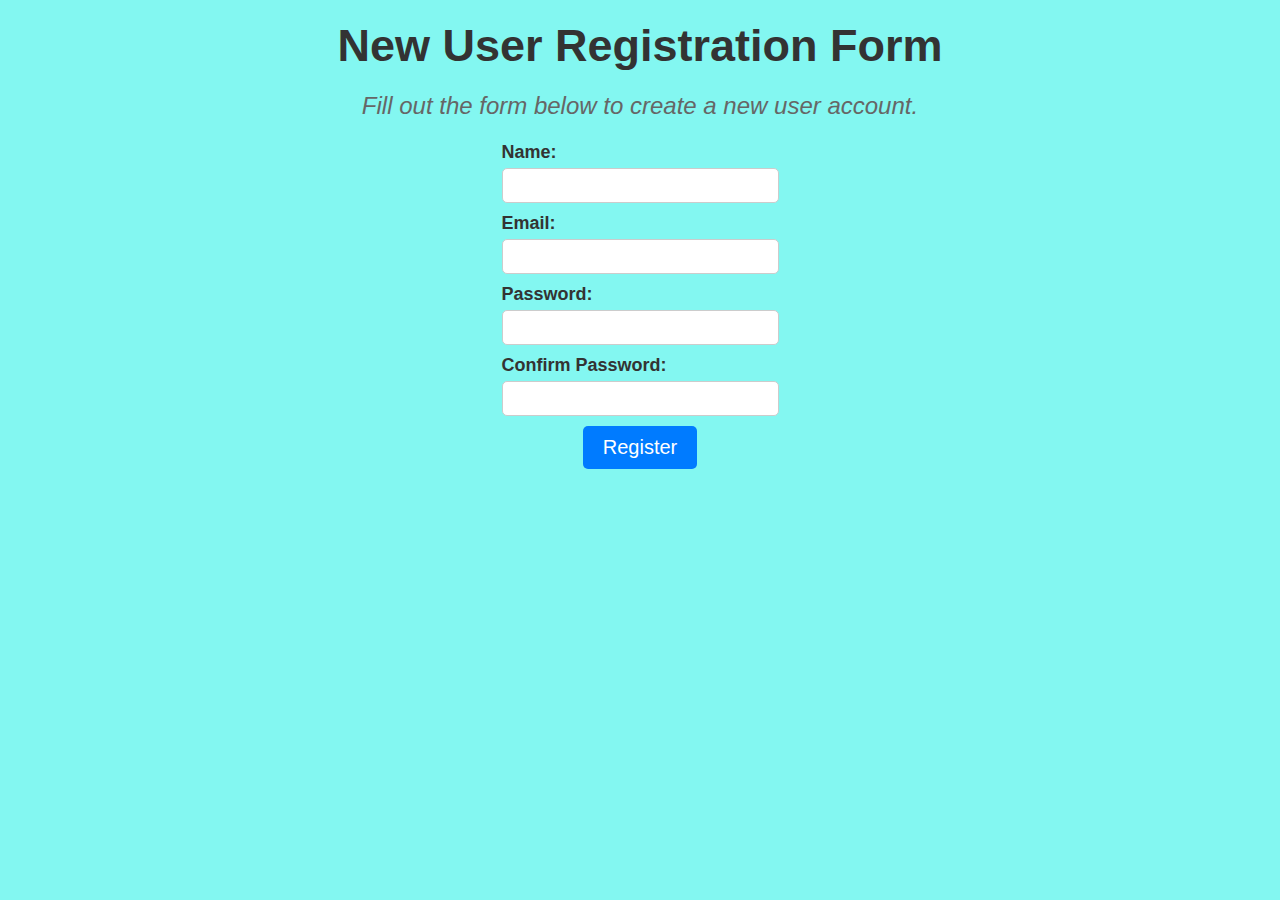
<file: index.html>
<!DOCTYPE html>
<html lang="en">

<head>
    <meta charset="UTF-8">
    <meta name="viewport" content="width=device-width, initial-scale=1.0">
    <link rel="stylesheet" href="style.css">
    <meta name="description" content="New User Registration Form">
    <meta name="keywords" content="HTML, CSS, JavaScript">
    <meta name="author" content="Brett Smith">
    <title>New User Registration Form</title>
</head>

<body>
    <h1>New User Registration Form</h1>
    <p><em>Fill out the form below to create a new user account.</em></p>
    <div class=" container">
        <form action="server.html" method="get">
            <div class="form-group-name">
                <label for="name">Name:</label>
                <input type="text" id="name" name="name" required>
            </div>
            <div class="form-group-email">
                <label for="email">Email:</label>
                <input type="email" id="email" name="email" required>
            </div>
            <div class="form-group-password">
                <label for="password">Password:</label>
                <input type="password" id="password" name="password" required>
            </div>
            <div class="form-group-confirm-password">
                <label for="confirm-password">Confirm Password:</label>
                <input type="password" id="confirm-password" name="confirm-password" required>
            </div>
            <button type="submit">Register</button>
        </form>
    </div>
    <script>
        // Get form element
        const form = document.querySelector('form');

        // Function to validate email format
        function isValidEmail(email) {
            const emailRegex = /^[^\s@]+@[^\s@]+\.[^\s@]+$/;
            return emailRegex.test(email);
        }

        // Function to validate password length (at least 8 characters)
        function isValidPassword(password) {
            const passwordRegex = /^.{8,}$/;
            return passwordRegex.test(password);
        }

        // Function to show error
        function showError(field, message) {
            // Add error class to field
            field.classList.add('error');

            // Alert the user
            alert(message);

            // Clear the field
            field.value = '';

            // Focus on the field
            field.focus();

            // Remove the error class after 3 seconds
            setTimeout(function () {
                field.classList.remove('error');
            }, 3000);
        }

        // Add submit event listener to the form
        form.addEventListener('submit', function (event) {
            // Get all form fields
            const nameField = document.getElementById('name');
            const emailField = document.getElementById('email');
            const passwordField = document.getElementById('password');
            const confirmPasswordField = document.getElementById('confirm-password');

            // Get field values
            const name = nameField.value;
            const email = emailField.value;
            const password = passwordField.value;
            const confirmPassword = confirmPasswordField.value;

            // Validate name length (at least 2 characters)
            if (name.length < 2) {
                event.preventDefault();
                showError(nameField, 'Name must be at least 2 characters long.');
                return;
            }

            // Validate email format
            if (!isValidEmail(email)) {
                event.preventDefault();
                showError(emailField, 'Please enter a valid email address.');
                return;
            }

            // Validate password length
            if (!isValidPassword(password)) {
                event.preventDefault();
                showError(passwordField, 'Password must be at least 8 characters long.');
                return;
            }

            // Check if passwords match
            if (password !== confirmPassword) {
                // Prevent form submission
                event.preventDefault();

                // Show error for password fields
                passwordField.classList.add('error');
                confirmPasswordField.classList.add('error');

                // Alert the user
                alert('Passwords do not match. Please try again.');

                // Clear the confirm password field
                confirmPasswordField.value = '';

                // Focus on the confirm password field
                confirmPasswordField.focus();

                // Remove the error class after 3 seconds
                setTimeout(function () {
                    passwordField.classList.remove('error');
                    confirmPasswordField.classList.remove('error');
                }, 3000);
            }
        });
    </script>
</body>

</html>
</file>
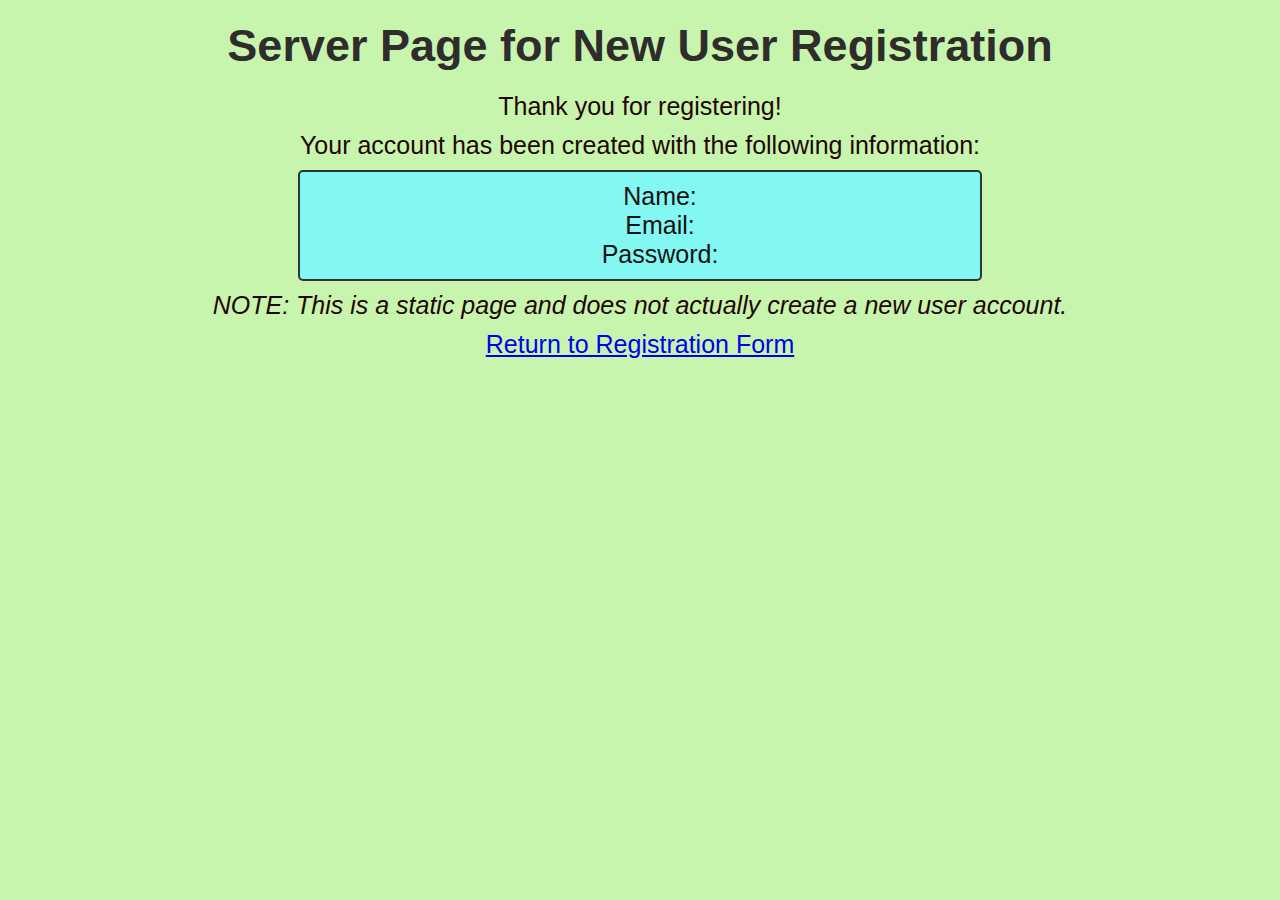
<file: server.html>
<!DOCTYPE html>
<html lang="en">

<head>
    <meta charset="UTF-8">
    <meta name="viewport" content="width=device-width, initial-scale=1.0">
    <link rel="stylesheet" href="style-server.css">
    <meta name="description" content="Server Page for New User Registration">
    <meta name="keywords" content="HTML, CSS, JavaScript">
    <meta name="author" content="Brett Smith">
    <title>Server Page for New User Registration</title>
</head>

<body>
    <h1>Server Page for New User Registration</h1>
    <div id="response"></div>
    <p>Thank you for registering!</p>
    <p>Your account has been created with the following information:</p>
    <ul>
        <li>Name: <span id="name"></span></li>
        <li>Email: <span id="email"></span></li>
        <li>Password: <span id="password"></span></li>
    </ul>
    <p><em>NOTE: This is a static page and does not actually create a new user account.</em></p>
    <p><a href="index.html">Return to Registration Form</a></p>

    <script>
        const params = new URLSearchParams(window.location.search);
        const name = params.get("name");
        const email = params.get("email");
        const password = params.get("password");

        const response = document.getElementById("response");
        const nameElement = document.getElementById("name");
        const emailElement = document.getElementById("email");
        const passwordElement = document.getElementById("password");

        nameElement.textContent = name;
        emailElement.textContent = email;
        passwordElement.textContent = password;
    </script>
</body>

</html>
</file>
<file: style.css>
body {
    font-family: Arial, sans-serif;
    background-color: #83f7f1;
    margin: 0;
    padding: 0;
}

h1 {
    text-align: center;
    color: #333;
    font-size: 45px;
    margin-top: 20px;
    margin-bottom: 20px;
}

p {
    text-align: center;
    color: #666;
    font-size: 24px;
    margin-top: 10px;
    margin-bottom: 50px;
}

.container {
    display: flex;
    justify-content: center;
    align-items: center;
    height: 30vh;
}

form {
    display: flex;
    flex-direction: column;
    align-items: center;
}

.form-group-name,
.form-group-email,
.form-group-password,
.form-group-confirm-password {
    display: flex;
    flex-direction: column;
    margin-bottom: 10px;
}

label {
    font-weight: bold;
    margin-bottom: 5px;
    color: #333;
    font-size: 18px;
}

input[type="text"],
input[type="email"],
input[type="password"] {
    padding: 5px;
    border: 1px solid #ccc;
    border-radius: 5px;
    font-size: 20px;
    color: #333;
    width: 100%;
    box-sizing: border-box;
}

button[type="submit"] {
    padding: 10px 20px;
    background-color: #007bff;
    color: #fff;
    border: none;
    border-radius: 5px;
    font-size: 20px;
    cursor: pointer;
}

button[type="submit"]:hover {
    background-color: #0056b3;
}

button[type="submit"]:active {
    background-color: #004286;
}

/* styles for password-error class used in index.html with JavaScript */
@keyframes flashRed {
    0% {
        border-color: #ff0000;
        box-shadow: 0 0 5px #ff0000;
    }

    50% {
        border-color: #ff6666;
        box-shadow: 0 0 10px #ff6666;
    }

    100% {
        border-color: #ff0000;
        box-shadow: 0 0 5px #ff0000;
    }
}

.error {
    border: 6px solid #ff0000;
    animation: flashRed 0.5s infinite;
}
</file>
<file: style-server.css>
/* styles for server.html */
body {
    font-family: Arial, sans-serif;
    background-color: #c7f5ad;
    margin: 0;
    padding: 0;
}

h1 {
    text-align: center;
    color: #302c2c;
    font-size: 45px;
    margin-top: 20px;
    margin-bottom: 20px;
    font-weight: bold;
}

p {
    text-align: center;
    color: #220606;
    font-size: 25px;
    margin-top: 10px;
    margin-bottom: 10px;
}

ul {
    text-align: center;
    color: #131212;
    font-size: 25px;
    margin-top: 10px;
    margin-bottom: 10px;
    padding-block: 10px;
    list-style-type: none;
    border: 2px solid #333;
    border-radius: 5px;
    width: 50%;
    margin: auto;
    background-color: #83f7f1;
}
</file>
